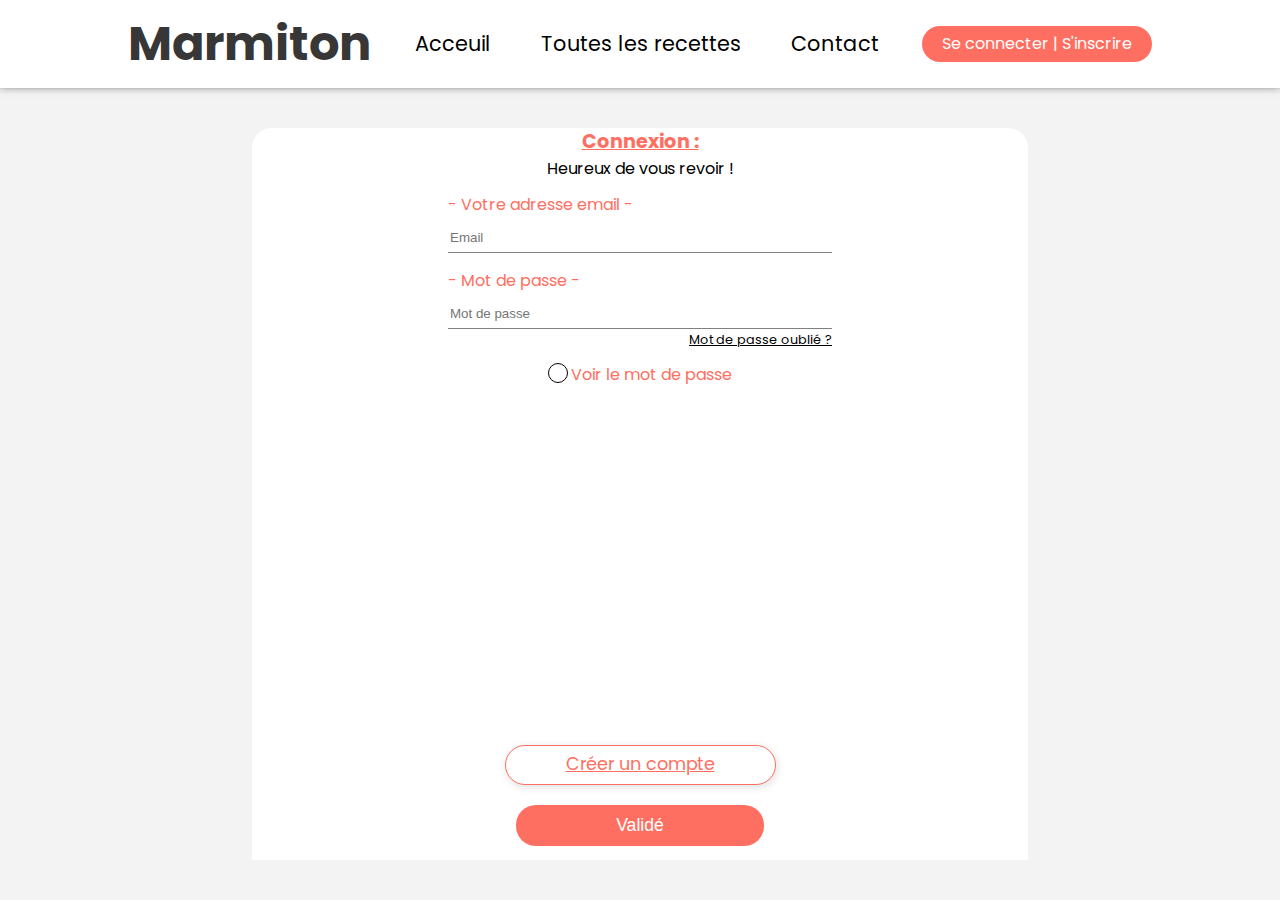
<file: Marmiton light - Copie/connexion/index.html>
<!DOCTYPE html>
<html lang="fr">
<head>
    <meta charset="UTF-8">
    <meta name="viewport" content="width=device-width, initial-scale=1.0">
    <title>Marmiton | Connexion</title>
    <link rel="stylesheet" href="style.css">
    <script src="script.js"></script>
</head>
<body>
    <header>
        <div class="container">
            <a href="../main/index.html"><h1>Marmiton</h1></a>
            <nav class="navigation">
                <a href="#">Acceuil</a>
                <a href="../toute les recettes/index.html">Toutes les recettes</a>
                <a href="#">Contact</a>
            </nav>
            <a href="../connexion/index.html" class="btn_primary">Se connecter | S'inscrire</a>
        </div>
    </header>
    <main>
        <div class="container_main">
            <div class="information">
                <h2>Connexion :</h2>
                <h3>Heureux de vous revoir !</h3>
                
                <label for="input_name">- Votre adresse email -</label>
                <input type="text" placeholder="Email" id="input_name" required>
                
                <label for="input_password">- Mot de passe -</label>
                <input type="password" placeholder="Mot de passe" id="input_password" onclick="togglePassword()">
                
                <a href="#">Mot de passe oublié ?</a>
                
                <div class="div_see_password">
                    <label for="see_password">Voir le mot de passe</label>
                    <input type="checkbox" id="see_password" onclick="togglePassword()">
                </div>


                <a href="../create_connect/index.html" class="create_account_button">Créer un compte</a>
                <input type="submit" value="Validé" class="send_button">
            </div>
        </div>
    </main>
</body>
</html>
</file>
<file: Marmiton light - Copie/connexion/style.css>
@import url(reset.css);

@import url('https://fonts.googleapis.com/css2?family=Poppins:ital,wght@0,100;0,200;0,300;0,400;0,500;0,600;0,700;0,800;0,900;1,100;1,200;1,300;1,400;1,500;1,600;1,700;1,800;1,900&display=swap');

a{
    color: #373737;
    text-decoration: none;
}

body{
    background-color: #f3f3f3;
    font-family: 'poppins';
}

header{
    background-color: white;
    box-shadow: 0 -5px 10px 1px black;
    padding: 20px 0px;
    margin-bottom: 40px;
}

header .container{
    display: flex;
    align-items: center;
    justify-content: space-between;
}

header h1{
    font-size: 3rem;
    font-weight: bold;
}

header h1::selection{
    background-color: #e85649;
    color: white;
}

header h1:hover{
    cursor: pointer;
}

.btn_primary{
    background-color: #ff6f61;
    padding: 10px 20px;
    border-radius: 100px;
    color: white;
    transition: all 300ms;
}

.btn_primary:hover{
    background-color: #e85649;
    text-decoration: underline;
}

header nav{
    display: flex;
    gap: 50px;
    font-size: 1.3rem;
}


header .navigation a{
    color: black;
    transition: all 300ms;
}

header .navigation a:hover{
    color: #ff6f61;
    text-decoration: underline;
}

header .navigation a::selection{
    background-color: #e85649;
    color: white;
}

header .navigation a:active{
    color: #e85649;
}

header .container{
    width: 80%;
    margin: 0px auto;
}

main{
    display: flex;
    align-items: center;
    justify-content: center;
    color: #ff6f61;
}

.container_main{
    border: 4px solid white;
    background: white;
    border-top-left-radius: 20px;
    border-top-right-radius: 20px;
    height: 80.4vh;
    width: 60vw;
    display: flex;
    flex-direction: column;
    border: 0 0 20px 10px black;
}

.information{
    width: 50%;
    height: 100%;
    margin: 0 25%;
    display: flex;
    flex-direction: column;
    align-items: center;
}



.information h2{
    font-size: 1.2rem;
    text-decoration: underline;
    font-weight: bold;
}

.information h3{
    margin-top: 10px;
    color: black;
}

.information label{
    margin-top: 20px;
    align-self: flex-start;

}

.information input[type='text'], .information input[type='password']{
    border-left: none;
    border-top: none;
    border-right: none;
    border-bottom: 1px solid gray;
    height: 30px;
    width: 100%;
    outline: none;
    box-sizing: border-box; 
    margin-top: 10px;
}

.information a{
    color: black;
    font-size: 0.8rem;
    align-self: end;
    text-decoration: underline;
    margin-top: 5px;
}

.information .send_button{
    padding: 10px 100px;
    border-radius: 20px;
    font-size: 1.1rem;
    border: none;
    background-color: #ff6f61;
    color: white;
    cursor: pointer;
    transition-duration: 300ms;
    margin-bottom: 10px;
}

.information .send_button:hover{
    background-color: #e85649;
    text-decoration: underline;
}

.information .create_account_button{
    padding: 10px 60px;
    border-radius: 20px;
    font-size: 1.1rem;
    border: 1px solid #ff6F61;
    background-color: #fff;
    color: #ff6f61;
    cursor: pointer;
    transition-duration: 300ms;
    margin-top: auto;
    margin-bottom: 20px;
    box-shadow: 1px 2px 9px 0 rgba(0, 0, 0, 0.13);
    align-self: center;
}

.div_see_password{
    display: flex;
    flex-direction: row-reverse;
    align-items:self-end;
    gap: 0.3vw;
}

.div_see_password input{
    -webkit-appearance: none;
    -moz-appearance: none;
    -ms-appearance: none;
    height: 20px;
    width: 20px;
    border: 1px solid black;
    border-radius: 20px;
    margin: 0;
}

.div_see_password input:hover{
    border-color: #ff6F61;
}

.div_see_password input:checked{
    background-color: #ff6f61;
}
</file>
